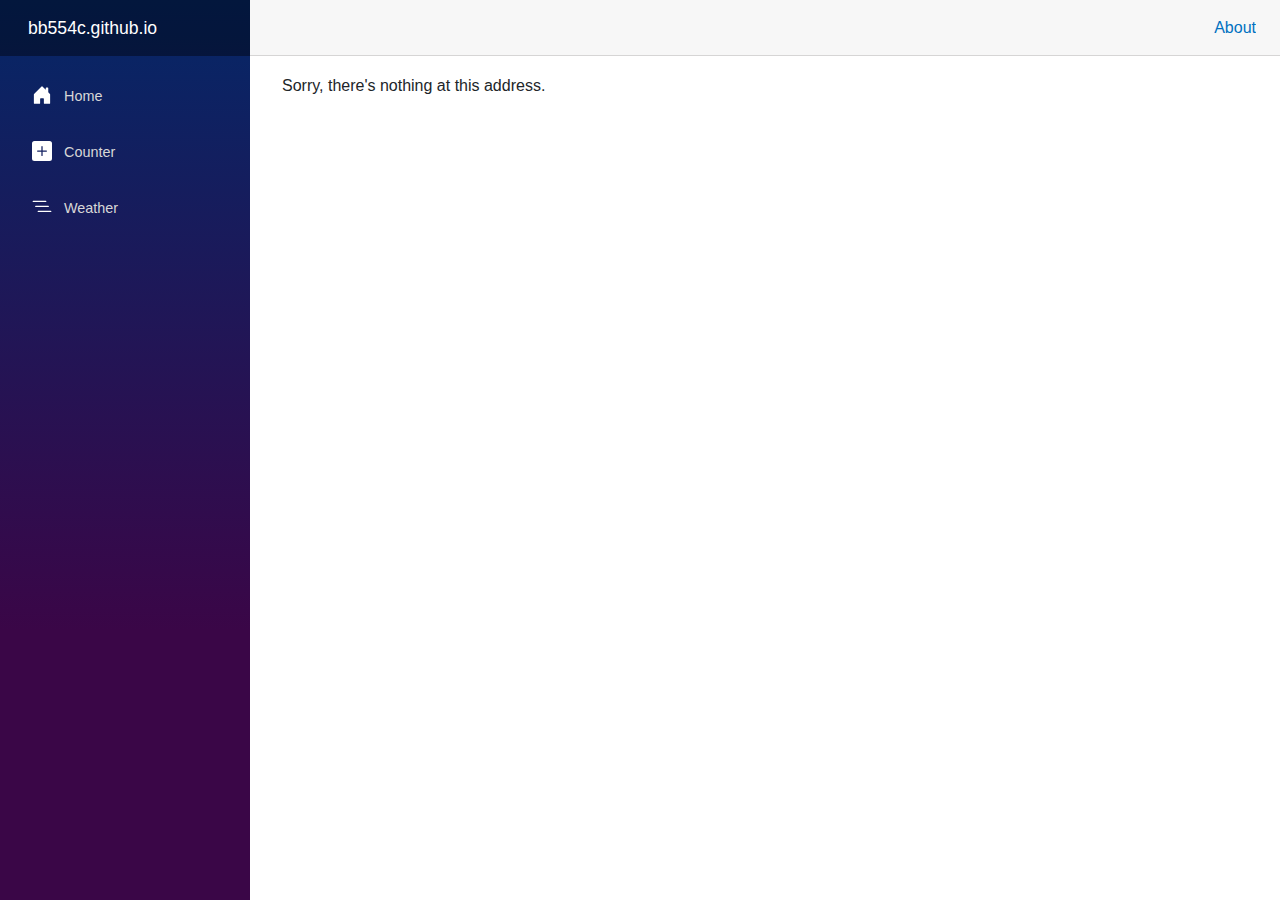
<file: index.html>
<!DOCTYPE html>
<html lang="en">

<head>
    <script type="text/javascript">
        (function (l) {
            if (l.search[1] === '/') {
                var decoded = l.search.slice(1).split('&').map(function (s) {
                    return s.replace(/~and~/g, '&')
                }).join('?');
                window.history.replaceState(null, null,
                    l.pathname.slice(0, -1) + decoded + l.hash
                );
            }
        }(window.location))
    </script>
    <meta charset="utf-8" />
    <meta name="viewport" content="width=device-width, initial-scale=1.0" />
    <title>bb554c.github.io</title>
    <link rel="stylesheet" href="css/bootstrap/bootstrap.min.css" />
    <link rel="stylesheet" href="css/app.css" />
    <link rel="icon" type="image/png" href="favicon.png" />
    <link href="bb554c.github.io.styles.css" rel="stylesheet" />
    <link href="manifest.webmanifest" rel="manifest" />
    <link rel="apple-touch-icon" sizes="512x512" href="icon-512.png" />
    <link rel="apple-touch-icon" sizes="192x192" href="icon-192.png" />
</head>

<body>
    <div id="app">
        <svg class="loading-progress">
            <circle r="40%" cx="50%" cy="50%" />
            <circle r="40%" cx="50%" cy="50%" />
        </svg>
        <div class="loading-progress-text"></div>
    </div>

    <div id="blazor-error-ui">
        An unhandled error has occurred.
        <a href="" class="reload">Reload</a>
        <a class="dismiss">🗙</a>
    </div>
    <script src="_framework/blazor.webassembly.js"></script>
    <script>navigator.serviceWorker.register('service-worker.js');</script>
</body>

</html>
</file>
<file: css/app.css>
html, body {
    font-family: 'Helvetica Neue', Helvetica, Arial, sans-serif;
}

h1:focus {
    outline: none;
}

a, .btn-link {
    color: #0071c1;
}

.btn-primary {
    color: #fff;
    background-color: #1b6ec2;
    border-color: #1861ac;
}

.btn:focus, .btn:active:focus, .btn-link.nav-link:focus, .form-control:focus, .form-check-input:focus {
  box-shadow: 0 0 0 0.1rem white, 0 0 0 0.25rem #258cfb;
}

.content {
    padding-top: 1.1rem;
}

.valid.modified:not([type=checkbox]) {
    outline: 1px solid #26b050;
}

.invalid {
    outline: 1px solid red;
}

.validation-message {
    color: red;
}

#blazor-error-ui {
    background: lightyellow;
    bottom: 0;
    box-shadow: 0 -1px 2px rgba(0, 0, 0, 0.2);
    display: none;
    left: 0;
    padding: 0.6rem 1.25rem 0.7rem 1.25rem;
    position: fixed;
    width: 100%;
    z-index: 1000;
}

    #blazor-error-ui .dismiss {
        cursor: pointer;
        position: absolute;
        right: 0.75rem;
        top: 0.5rem;
    }

.blazor-error-boundary {
    background: url([data-uri]) no-repeat 1rem/1.8rem, #b32121;
    padding: 1rem 1rem 1rem 3.7rem;
    color: white;
}

    .blazor-error-boundary::after {
        content: "An error has occurred."
    }

.loading-progress {
    position: relative;
    display: block;
    width: 8rem;
    height: 8rem;
    margin: 20vh auto 1rem auto;
}

    .loading-progress circle {
        fill: none;
        stroke: #e0e0e0;
        stroke-width: 0.6rem;
        transform-origin: 50% 50%;
        transform: rotate(-90deg);
    }

        .loading-progress circle:last-child {
            stroke: #1b6ec2;
            stroke-dasharray: calc(3.141 * var(--blazor-load-percentage, 0%) * 0.8), 500%;
            transition: stroke-dasharray 0.05s ease-in-out;
        }

.loading-progress-text {
    position: absolute;
    text-align: center;
    font-weight: bold;
    inset: calc(20vh + 3.25rem) 0 auto 0.2rem;
}

    .loading-progress-text:after {
        content: var(--blazor-load-percentage-text, "Loading");
    }

code {
    color: #c02d76;
}
</file>
<file: bb554c.github.io.styles.css>
/* /Layout/MainLayout.razor.rz.scp.css */
.page[b-jtl34cspei] {
    position: relative;
    display: flex;
    flex-direction: column;
}

main[b-jtl34cspei] {
    flex: 1;
}

.sidebar[b-jtl34cspei] {
    background-image: linear-gradient(180deg, rgb(5, 39, 103) 0%, #3a0647 70%);
}

.top-row[b-jtl34cspei] {
    background-color: #f7f7f7;
    border-bottom: 1px solid #d6d5d5;
    justify-content: flex-end;
    height: 3.5rem;
    display: flex;
    align-items: center;
}

    .top-row[b-jtl34cspei]  a, .top-row[b-jtl34cspei]  .btn-link {
        white-space: nowrap;
        margin-left: 1.5rem;
        text-decoration: none;
    }

    .top-row[b-jtl34cspei]  a:hover, .top-row[b-jtl34cspei]  .btn-link:hover {
        text-decoration: underline;
    }

    .top-row[b-jtl34cspei]  a:first-child {
        overflow: hidden;
        text-overflow: ellipsis;
    }

@media (max-width: 640.98px) {
    .top-row[b-jtl34cspei] {
        justify-content: space-between;
    }

    .top-row[b-jtl34cspei]  a, .top-row[b-jtl34cspei]  .btn-link {
        margin-left: 0;
    }
}

@media (min-width: 641px) {
    .page[b-jtl34cspei] {
        flex-direction: row;
    }

    .sidebar[b-jtl34cspei] {
        width: 250px;
        height: 100vh;
        position: sticky;
        top: 0;
    }

    .top-row[b-jtl34cspei] {
        position: sticky;
        top: 0;
        z-index: 1;
    }

    .top-row.auth[b-jtl34cspei]  a:first-child {
        flex: 1;
        text-align: right;
        width: 0;
    }

    .top-row[b-jtl34cspei], article[b-jtl34cspei] {
        padding-left: 2rem !important;
        padding-right: 1.5rem !important;
    }
}
/* /Layout/NavMenu.razor.rz.scp.css */
.navbar-toggler[b-z2afdnixur] {
    background-color: rgba(255, 255, 255, 0.1);
}

.top-row[b-z2afdnixur] {
    height: 3.5rem;
    background-color: rgba(0,0,0,0.4);
}

.navbar-brand[b-z2afdnixur] {
    font-size: 1.1rem;
}

.bi[b-z2afdnixur] {
    display: inline-block;
    position: relative;
    width: 1.25rem;
    height: 1.25rem;
    margin-right: 0.75rem;
    top: -1px;
    background-size: cover;
}

.bi-house-door-fill-nav-menu[b-z2afdnixur] {
    background-image: url("data:image/svg+xml,%3Csvg xmlns='http://www.w3.org/2000/svg' width='16' height='16' fill='white' class='bi bi-house-door-fill' viewBox='0 0 16 16'%3E%3Cpath d='M6.5 14.5v-3.505c0-.245.25-.495.5-.495h2c.25 0 .5.25.5.5v3.5a.5.5 0 0 0 .5.5h4a.5.5 0 0 0 .5-.5v-7a.5.5 0 0 0-.146-.354L13 5.793V2.5a.5.5 0 0 0-.5-.5h-1a.5.5 0 0 0-.5.5v1.293L8.354 1.146a.5.5 0 0 0-.708 0l-6 6A.5.5 0 0 0 1.5 7.5v7a.5.5 0 0 0 .5.5h4a.5.5 0 0 0 .5-.5Z'/%3E%3C/svg%3E");
}

.bi-plus-square-fill-nav-menu[b-z2afdnixur] {
    background-image: url("data:image/svg+xml,%3Csvg xmlns='http://www.w3.org/2000/svg' width='16' height='16' fill='white' class='bi bi-plus-square-fill' viewBox='0 0 16 16'%3E%3Cpath d='M2 0a2 2 0 0 0-2 2v12a2 2 0 0 0 2 2h12a2 2 0 0 0 2-2V2a2 2 0 0 0-2-2H2zm6.5 4.5v3h3a.5.5 0 0 1 0 1h-3v3a.5.5 0 0 1-1 0v-3h-3a.5.5 0 0 1 0-1h3v-3a.5.5 0 0 1 1 0z'/%3E%3C/svg%3E");
}

.bi-list-nested-nav-menu[b-z2afdnixur] {
    background-image: url("data:image/svg+xml,%3Csvg xmlns='http://www.w3.org/2000/svg' width='16' height='16' fill='white' class='bi bi-list-nested' viewBox='0 0 16 16'%3E%3Cpath fill-rule='evenodd' d='M4.5 11.5A.5.5 0 0 1 5 11h10a.5.5 0 0 1 0 1H5a.5.5 0 0 1-.5-.5zm-2-4A.5.5 0 0 1 3 7h10a.5.5 0 0 1 0 1H3a.5.5 0 0 1-.5-.5zm-2-4A.5.5 0 0 1 1 3h10a.5.5 0 0 1 0 1H1a.5.5 0 0 1-.5-.5z'/%3E%3C/svg%3E");
}

.nav-item[b-z2afdnixur] {
    font-size: 0.9rem;
    padding-bottom: 0.5rem;
}

    .nav-item:first-of-type[b-z2afdnixur] {
        padding-top: 1rem;
    }

    .nav-item:last-of-type[b-z2afdnixur] {
        padding-bottom: 1rem;
    }

    .nav-item[b-z2afdnixur]  a {
        color: #d7d7d7;
        border-radius: 4px;
        height: 3rem;
        display: flex;
        align-items: center;
        line-height: 3rem;
    }

.nav-item[b-z2afdnixur]  a.active {
    background-color: rgba(255,255,255,0.37);
    color: white;
}

.nav-item[b-z2afdnixur]  a:hover {
    background-color: rgba(255,255,255,0.1);
    color: white;
}

@media (min-width: 641px) {
    .navbar-toggler[b-z2afdnixur] {
        display: none;
    }

    .collapse[b-z2afdnixur] {
        /* Never collapse the sidebar for wide screens */
        display: block;
    }
    
    .nav-scrollable[b-z2afdnixur] {
        /* Allow sidebar to scroll for tall menus */
        height: calc(100vh - 3.5rem);
        overflow-y: auto;
    }
}
</file>
